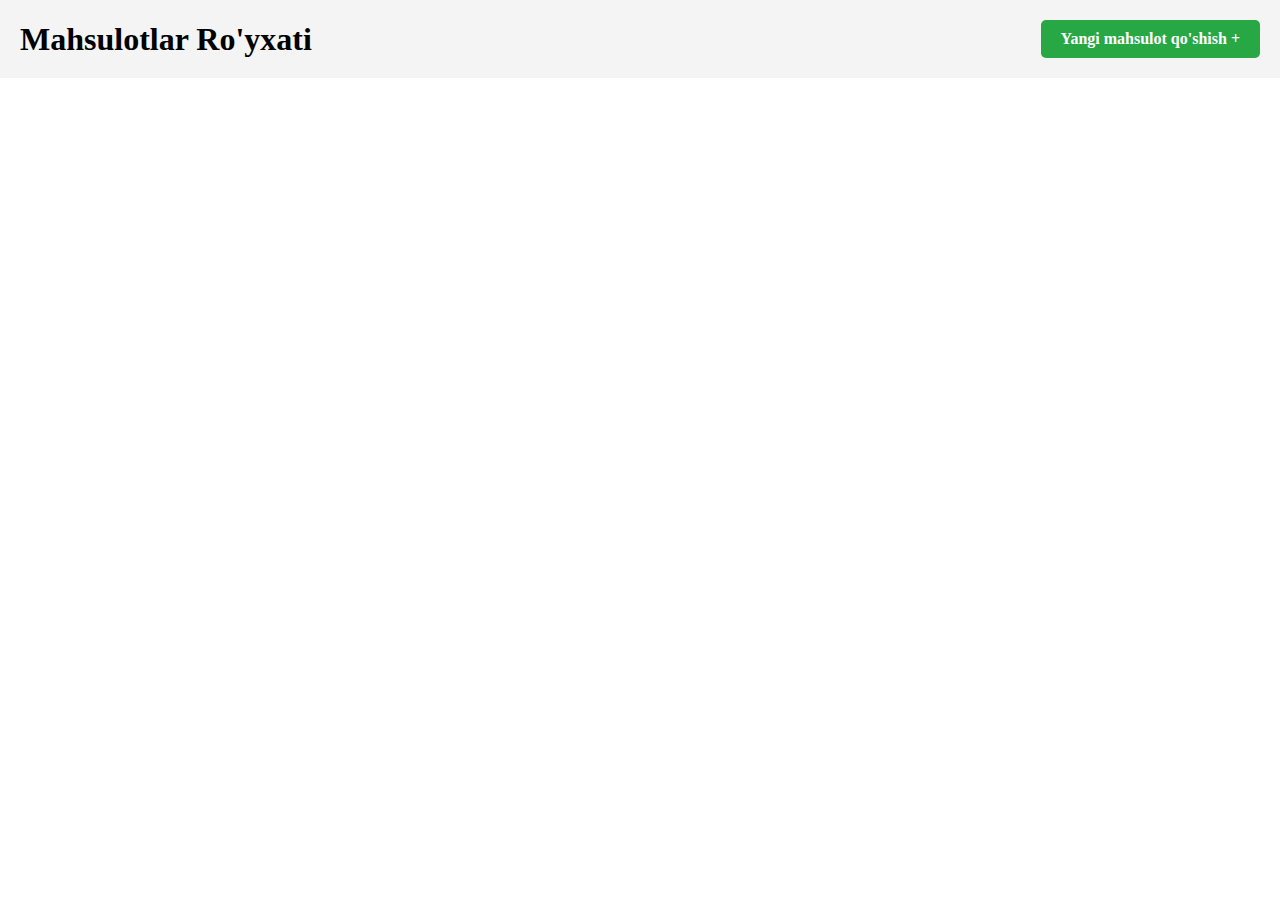
<file: index.html>
<!doctype html>
<html>
  <head>
    <title>Do'kon (Shop)</title>
    <link rel="stylesheet" href="./style.css" />
  </head>
  <body>
    <div class="container">
      <header class="header">
        <h1>Mahsulotlar Ro'yxati</h1>
        <a href="./admin.html" class="btn">Yangi mahsulot qo'shish +</a>
      </header>

      <div class="wrapper" id="products-list"></div>
    </div>

    <script src="./index.js"></script>
  </body>
</html>
</file>
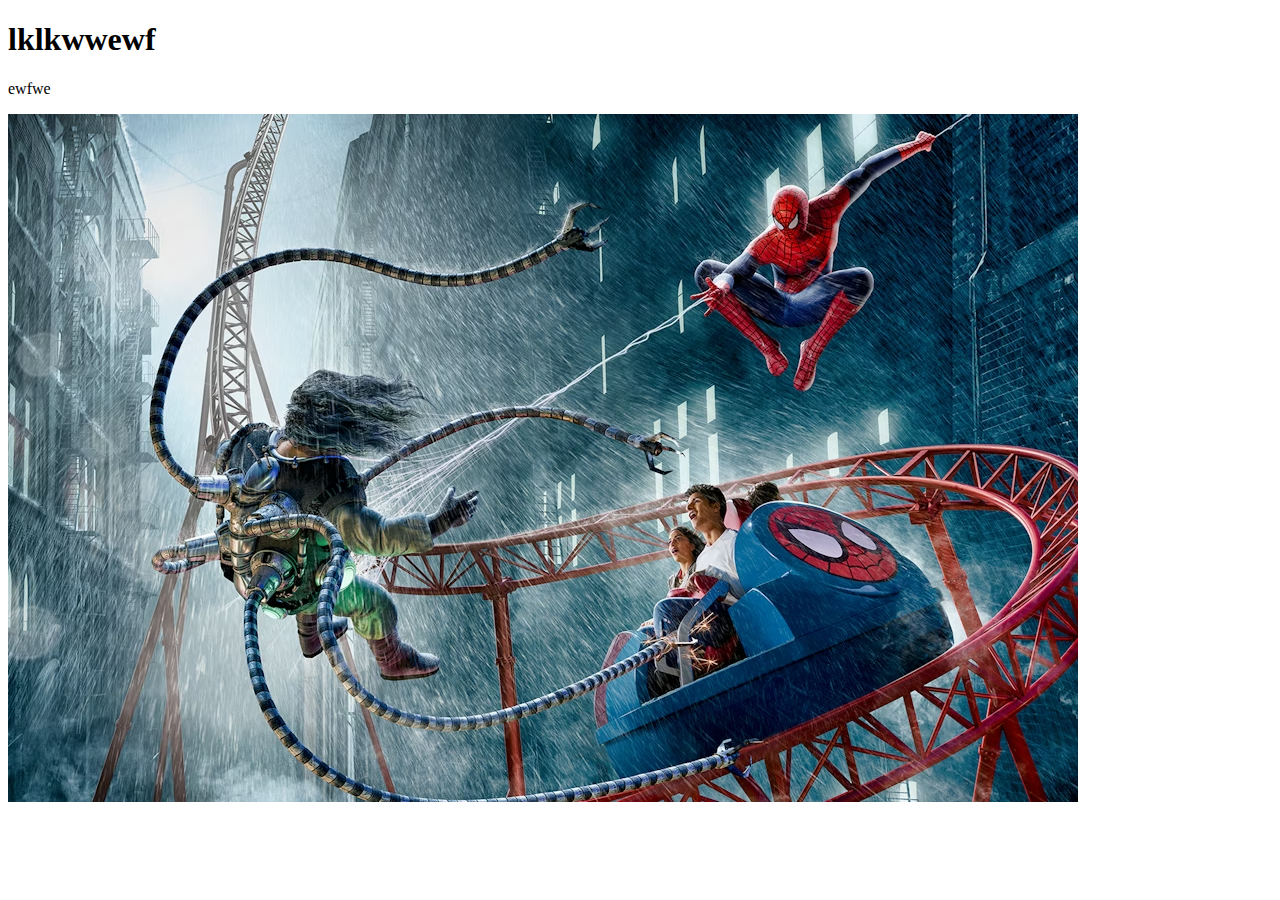
<file: about.html>
<!doctype html>
<html lang="en">
  <head>
    <meta charset="UTF-8" />
    <meta name="viewport" content="width=s, initial-scale=1.0" />
    <title>Document</title>
  </head>
  <body>
    <div>
      <h1 id="name">lklkwwewf</h1>
      <p id="price">ewfwe</p>
      <img id="img" src="./2.avif" alt="asd" />
    </div>
    <script src="./about.js"></script>
  </body>
</html>
</file>
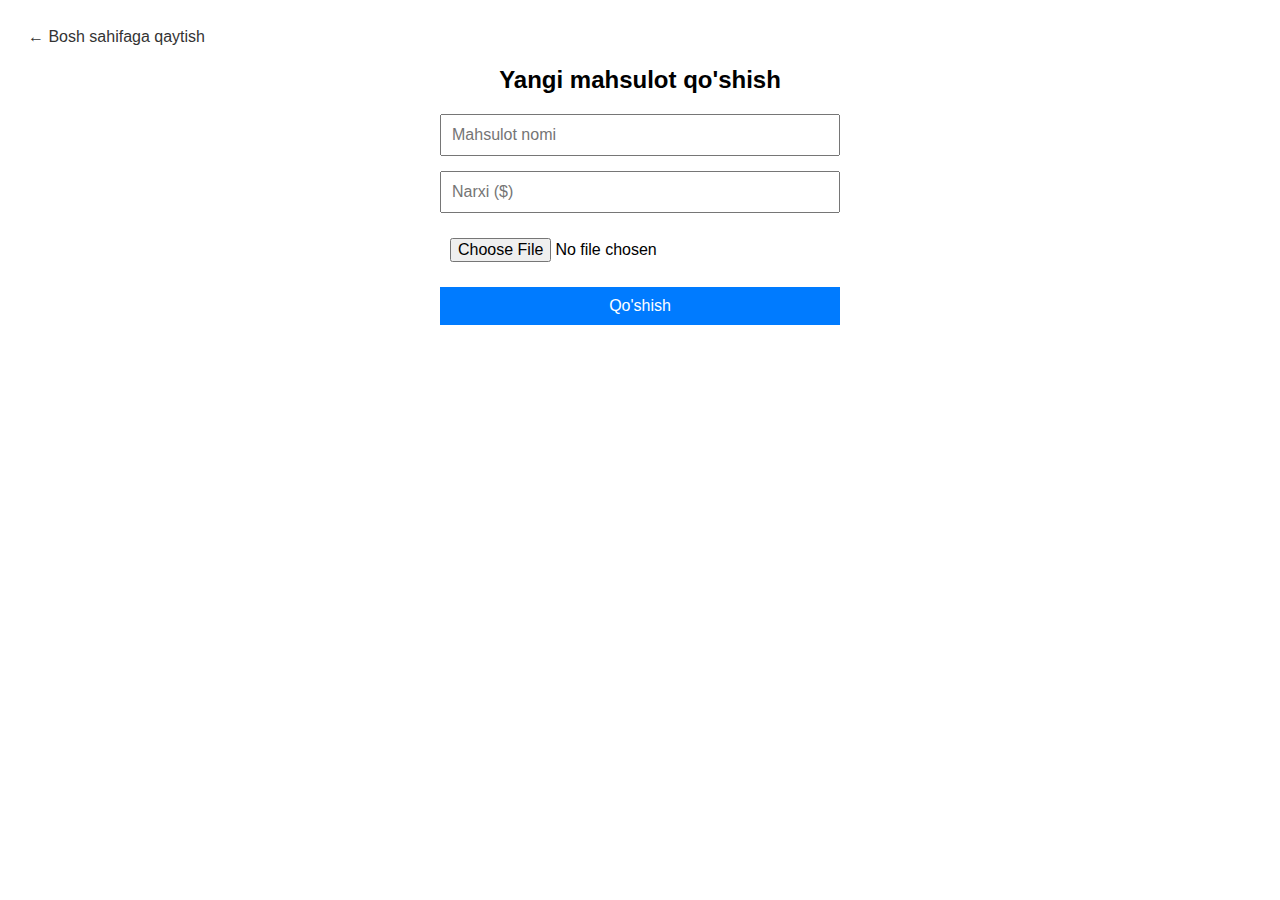
<file: admin.html>
<!DOCTYPE html>
<html lang="en">
<head>
  <meta charset="UTF-8">
  <meta name="viewport" content="width=device-width, initial-scale=1.0">
  <title>Admin - Mahsulot Qo'shish</title>
  <style>
    body { font-family: sans-serif; padding: 20px; }
    form { max-width: 400px; margin: 0 auto; display: flex; flex-direction: column; gap: 15px; }
    input { padding: 10px; font-size: 16px; width: 100%; box-sizing: border-box; }
    button { padding: 10px; background: #007bff; color: white; border: none; cursor: pointer; font-size: 16px; }
    button:hover { background: #0056b3; }
    .back-link { display: block; margin-bottom: 20px; text-decoration: none; color: #333; }
  </style>
</head>
<body>
  <a href="./index.html" class="back-link">← Bosh sahifaga qaytish</a>
  
  <h2 style="text-align: center;">Yangi mahsulot qo'shish</h2>

  <form id="add-product-form">
    <input type="text" id="name" placeholder="Mahsulot nomi" required>
    <input type="number" id="price" placeholder="Narxi ($)" required>
    <input type="file" id="image" placeholder="Rasm URL manzili"  >
    <button type="submit">Qo'shish</button>
  </form>

  <script src="./admin.js"></script>
</body>
</html>
</file>
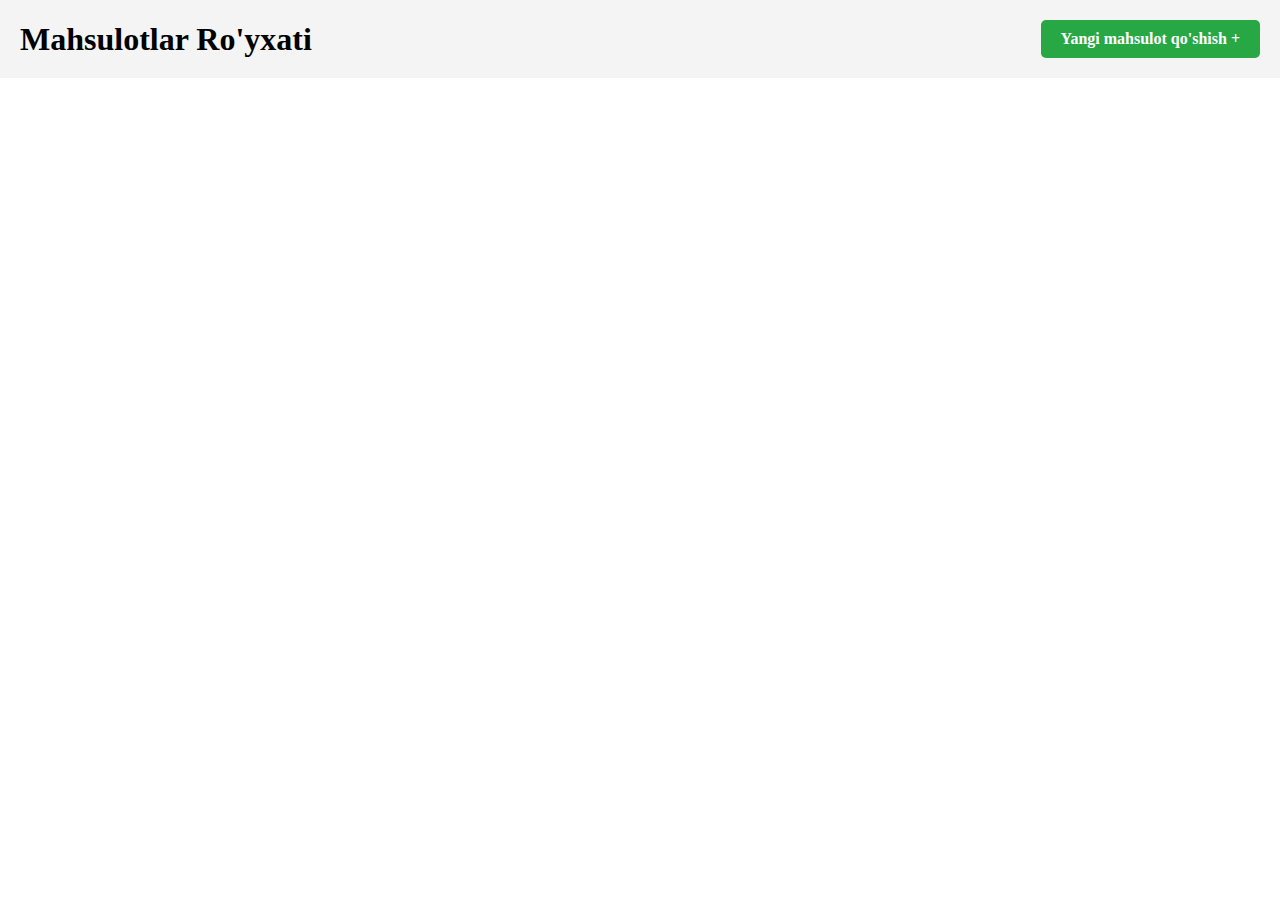
<file: update.html>
<!doctype html>
<html lang="en">
  <head>
    <meta charset="UTF-8" />
    <meta name="viewport" content="width=device-width, initial-scale=1.0" />
    <title>Tahrirlash</title>
    <style>
      body {
        font-family: sans-serif;
        padding: 20px;
      }
      form {
        max-width: 400px;
        margin: 0 auto;
        display: flex;
        flex-direction: column;
        gap: 15px;
      }
      input {
        padding: 10px;
        font-size: 16px;
        width: 100%;
        box-sizing: border-box;
      }
      button {
        padding: 10px;
        background: #ffc107;
        color: black;
        border: none;
        cursor: pointer;
        font-size: 16px;
        font-weight: bold;
      }
      button:hover {
        background: #e0a800;
      }
      .back-link {
        display: block;
        margin-bottom: 20px;
        text-decoration: none;
        color: #333;
      }
    </style>
  </head>
  <body>
    <a href="./index.html" class="back-link">← Bosh sahifaga qaytish</a>

    <h2 style="text-align: center">Mahsulotni tahrirlash</h2>

    <form id="update-product-form">
      <input type="text" id="name" placeholder="Mahsulot nomi" required />
      <input type="number" id="price" placeholder="Narxi ($)" required />
      <input type="image" id="image" placeholder="Rasm URL manzili" required />
      <button type="submit">Yangilash</button>
    </form>

    <script src="./update.js"></script>
  </body>
</html>
</file>
<file: style.css>
* {
  margin: 0;
  padding: 0;
  box-sizing: border-box;
}

.header {
  display: flex;
  justify-content: space-between;
  align-items: center;
  padding: 20px;
  background-color: #f4f4f4;
  margin-bottom: 20px;
}
.btn {
  padding: 10px 20px;
  background-color: #28a745;
  color: white;
  text-decoration: none;
  border-radius: 5px;
  font-weight: bold;
}
.card__actions {
  display: flex;
  gap: 10px;
  padding: 10px;
}
.card__actions button {
  padding: 5px 10px;
  cursor: pointer;
}
</file>
